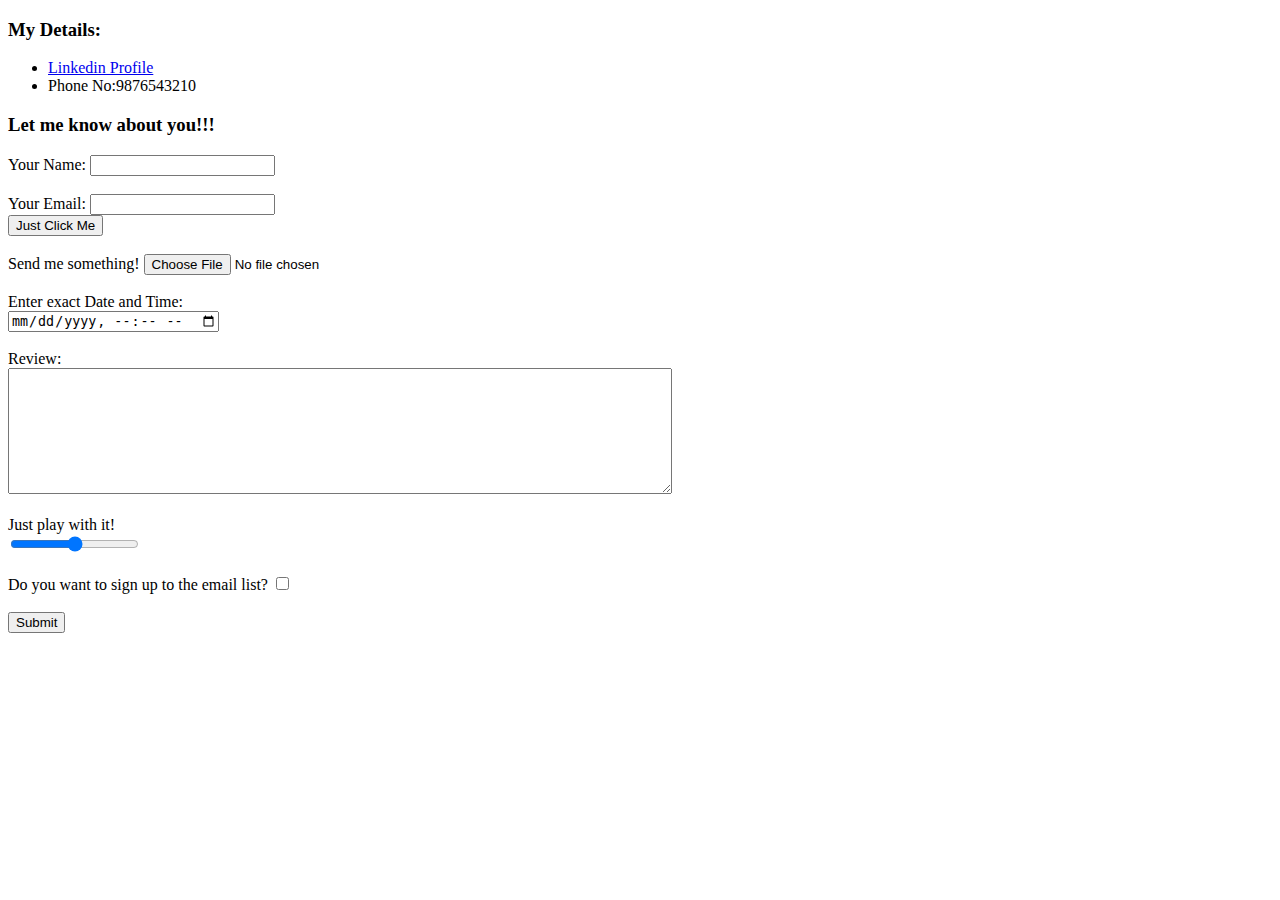
<file: Contact Details.html>
<!DOCTYPE html>
<html lang="en">
    <head>
        <meta charset="UTF-8">
        <title>Contact Details</title>
    </head>
    <body>
    <h3>My Details:</h3>
    <ul>
        <li>
    <a href="https://www.linkedin.com/in/shaheen-kolimi-409a43248?utm_source=share&utm_campaign=share_via&utm_content=profile&utm_medium=android_app">Linkedin Profile</a>
        </li>
       <li>Phone No:9876543210</li>
    </ul>
    <h3>Let me know about you!!!</h3>
    <form class="" action="mailto:kolimishaheen9885@gmail.com" method="post">
        <label>Your Name:</label>
        <input type="text" name="" value="">
        <br><br>
        <label>Your Email:</label>
        <input type="email" name="" value=""><br>
        <input type="button" value="Just Click Me" /><br><br>
        <label>Send me something!</label>
        <input type="file"><br><br>
        <label>Enter exact Date and Time:</label><br>
        <input type="datetime-local"><br><br>
        <label>Review:</label><br>
        <textarea name="name" rows="8" cols="80"></textarea>
        <br><br>
        <label>Just play with it!</label><br>
        <input type="range" ><br><br>
        <label>Do you want to sign up to the email list?</label>
        <input type="checkbox" name="" value="">
        <br><br>
        <input type="submit" name="">
    </form>
    </body>
</html>
</file>
